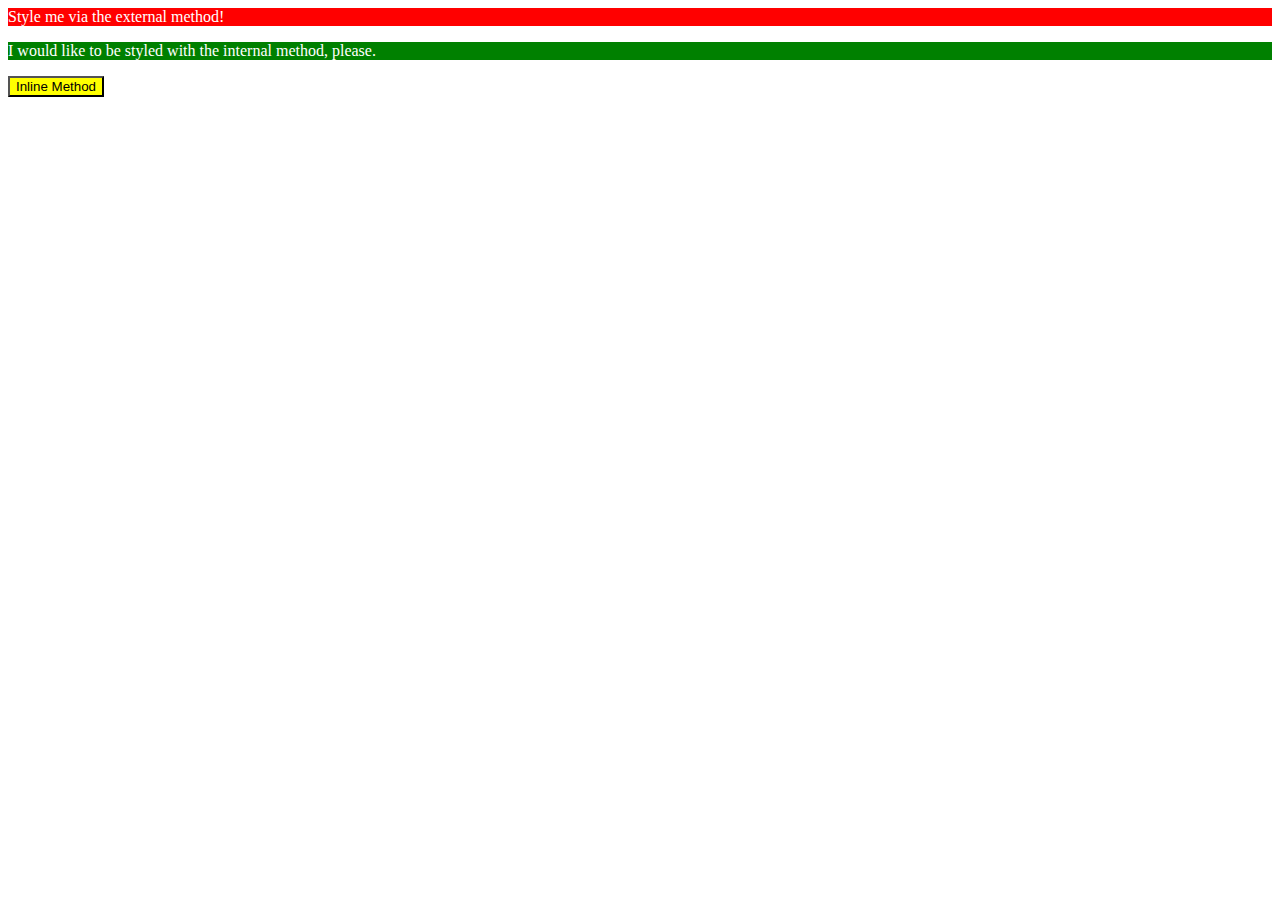
<file: 01-css-methods/index.html>
<!DOCTYPE html>
<html lang="en">
  <head>
    <meta charset="UTF-8">
    <meta http-equiv="X-UA-Compatible" content="IE=edge">
    <meta name="viewport" content="width=device-width, initial-scale=1.0">
    <title>Methods for Adding CSS</title>

    <link rel="stylesheet" href="style.css">

    <style>
           button {
            color: black; 
            background-color: yellow;
           }

    </style>

  </head>
  <body>
    <div>Style me via the external method!</div>
    
    <p style="color: white; background-color: green; ">I would like to be styled with the internal method, please.</p>


    <button>Inline Method</button>

  </body>
</html>
</file>
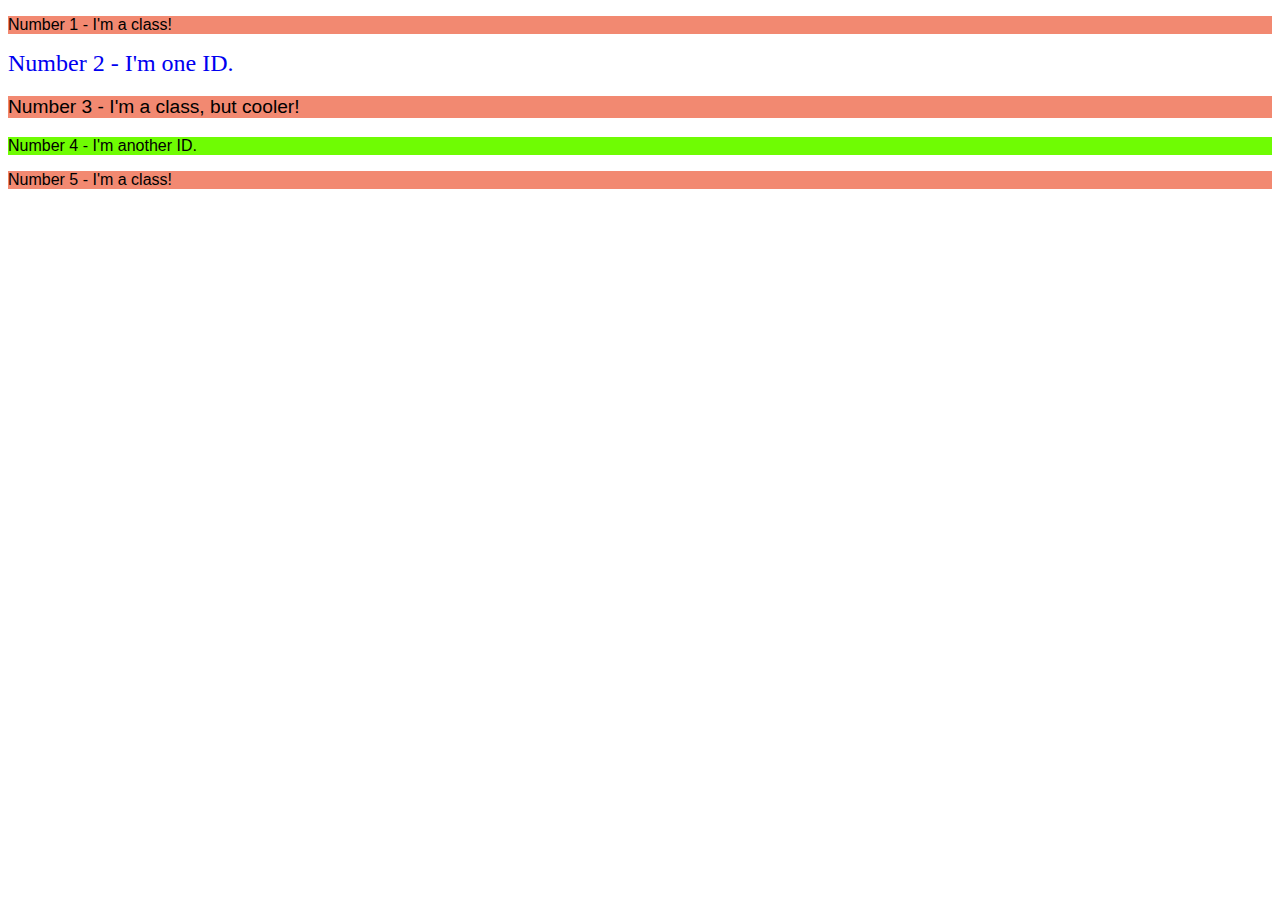
<file: 02-class-id-selectors/index.html>
<!DOCTYPE html>
<html lang="en">
  <head>
    <meta charset="UTF-8">
    <meta http-equiv="X-UA-Compatible" content="IE=edge">
    <meta name="viewport" content="width=device-width, initial-scale=1.0">
    <title>Class and ID Selectors</title>
    <link rel="stylesheet" href="style.css">
  </head>


  <body>
    <p class="one">Number 1 - I'm a class!</p>

    <div id="hello">Number 2 - I'm one ID.</div>

    <p class="one three">Number 3 - I'm a class, but cooler!</p>

    <div id="bye">Number 4 - I'm another ID.</div>

    <p class="one">Number 5 - I'm a class!</p>
  </body>


</html>
</file>
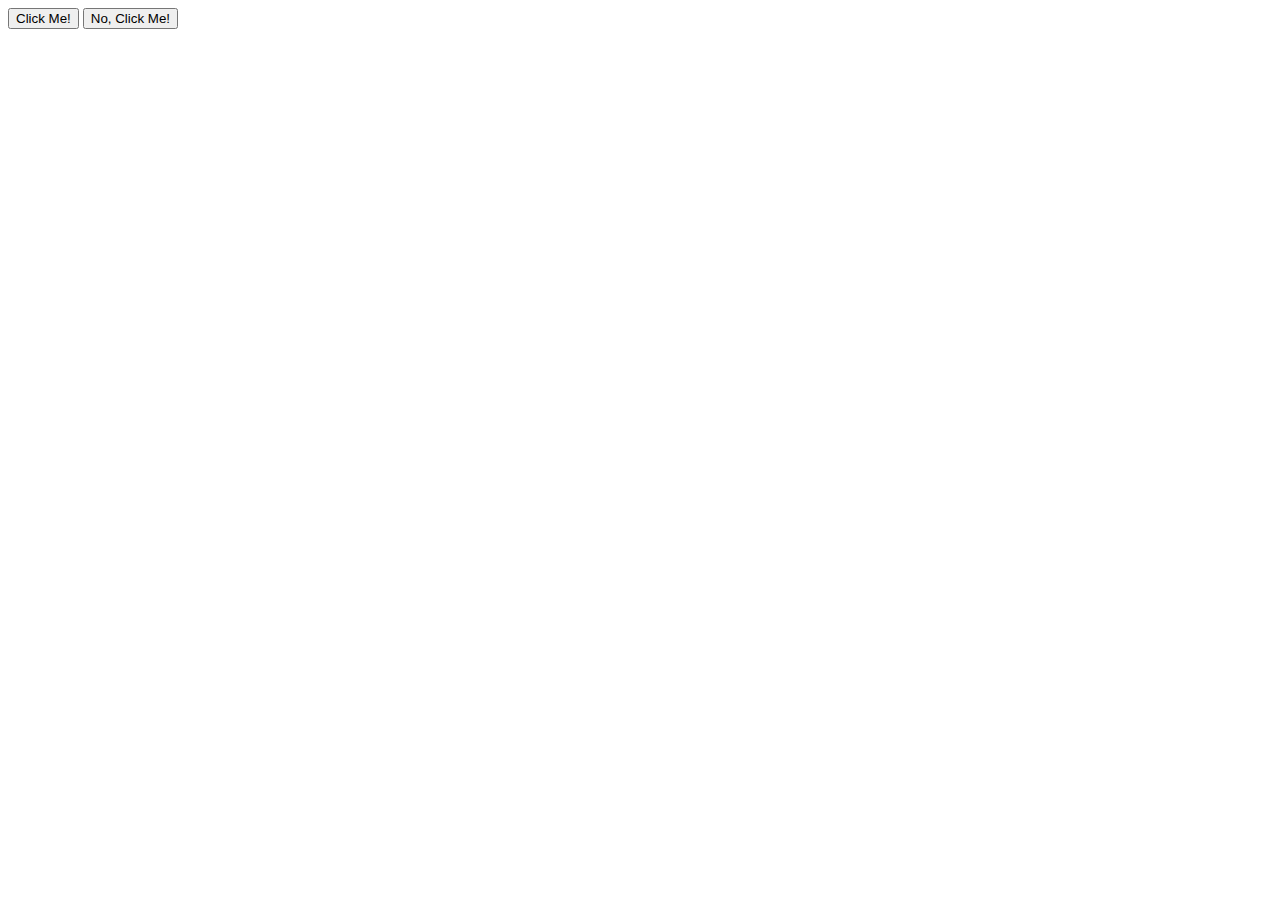
<file: 03-grouping-selectors/index.html>
<!DOCTYPE html>
<html lang="en">
  <head>
    <meta charset="UTF-8">
    <meta http-equiv="X-UA-Compatible" content="IE=edge">
    <meta name="viewport" content="width=device-width, initial-scale=1.0">
    <title>Grouping Selectors</title>
    <link rel="stylesheet" href="style.css">
  </head>
  <body>
    <button>Click Me!</button>
    <button>No, Click Me!</button>
  </body>
</html>
</file>
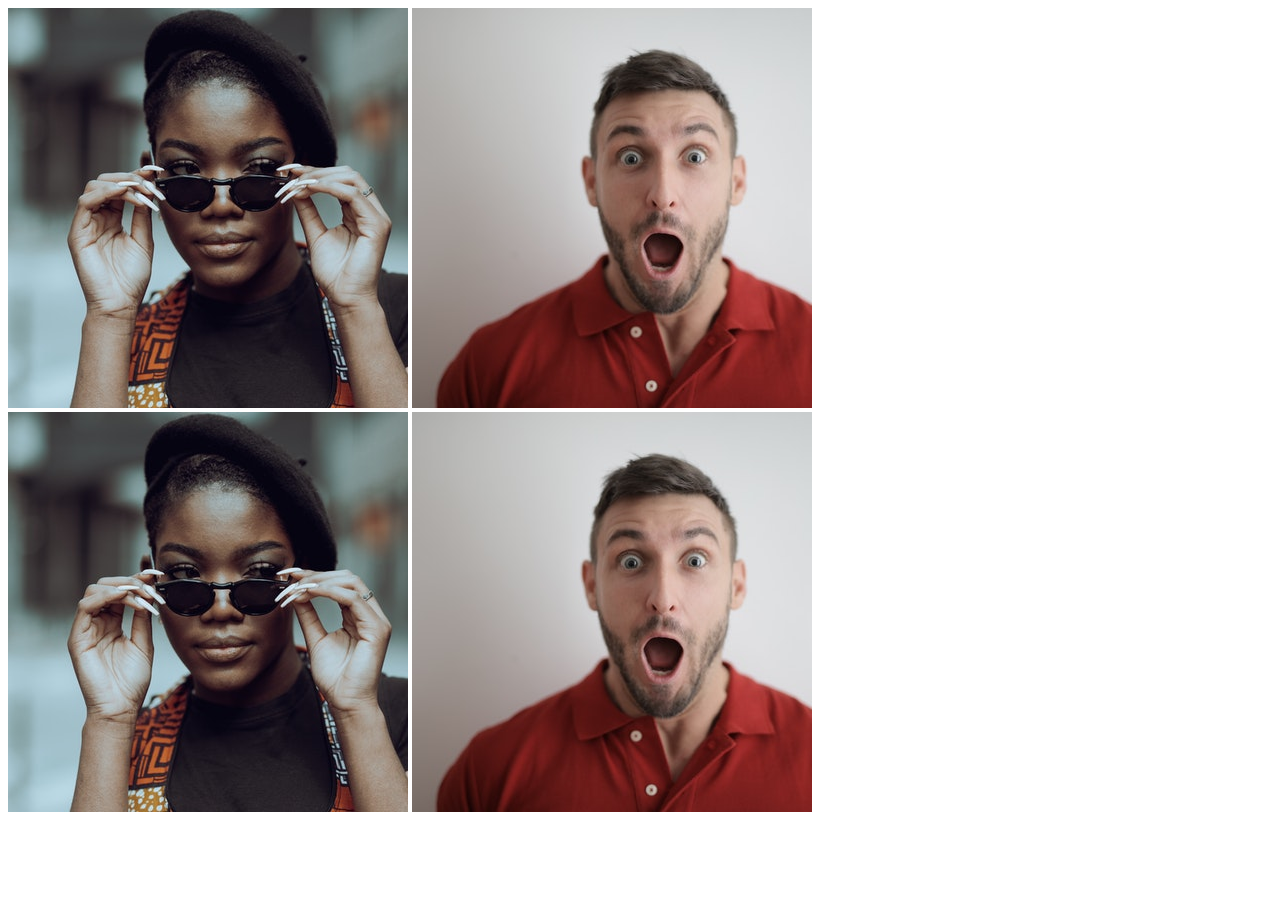
<file: 04-chaining-selectors/index.html>
<!DOCTYPE html>
<html lang="en">
  <head>
    <meta charset="UTF-8">
    <meta http-equiv="X-UA-Compatible" content="IE=edge">
    <meta name="viewport" content="width=device-width, initial-scale=1.0">
    <title>Chaining Selectors</title>
    <link rel="stylesheet" href="style.css">
  </head>
  <body>
    <!-- Use the classes BELOW this line -->
    <div>
      <img class="avatar proportioned" src="./images/pexels-katho-mutodo-8434791.jpg" alt="Woman with glasses">
      <img class="avatar distorted" src="./images/pexels-andrea-piacquadio-3777931.jpg" alt="Man with surprised expression">
    </div>
    <!-- Use the classes ABOVE this line -->
    <div>
      <img class="original proportioned" src="./images/pexels-katho-mutodo-8434791.jpg" alt="Woman with glasses">
      <img class="original distorted" src="./images/pexels-andrea-piacquadio-3777931.jpg" alt="Man with surprised expression">
    </div>
  </body>
</html>
</file>
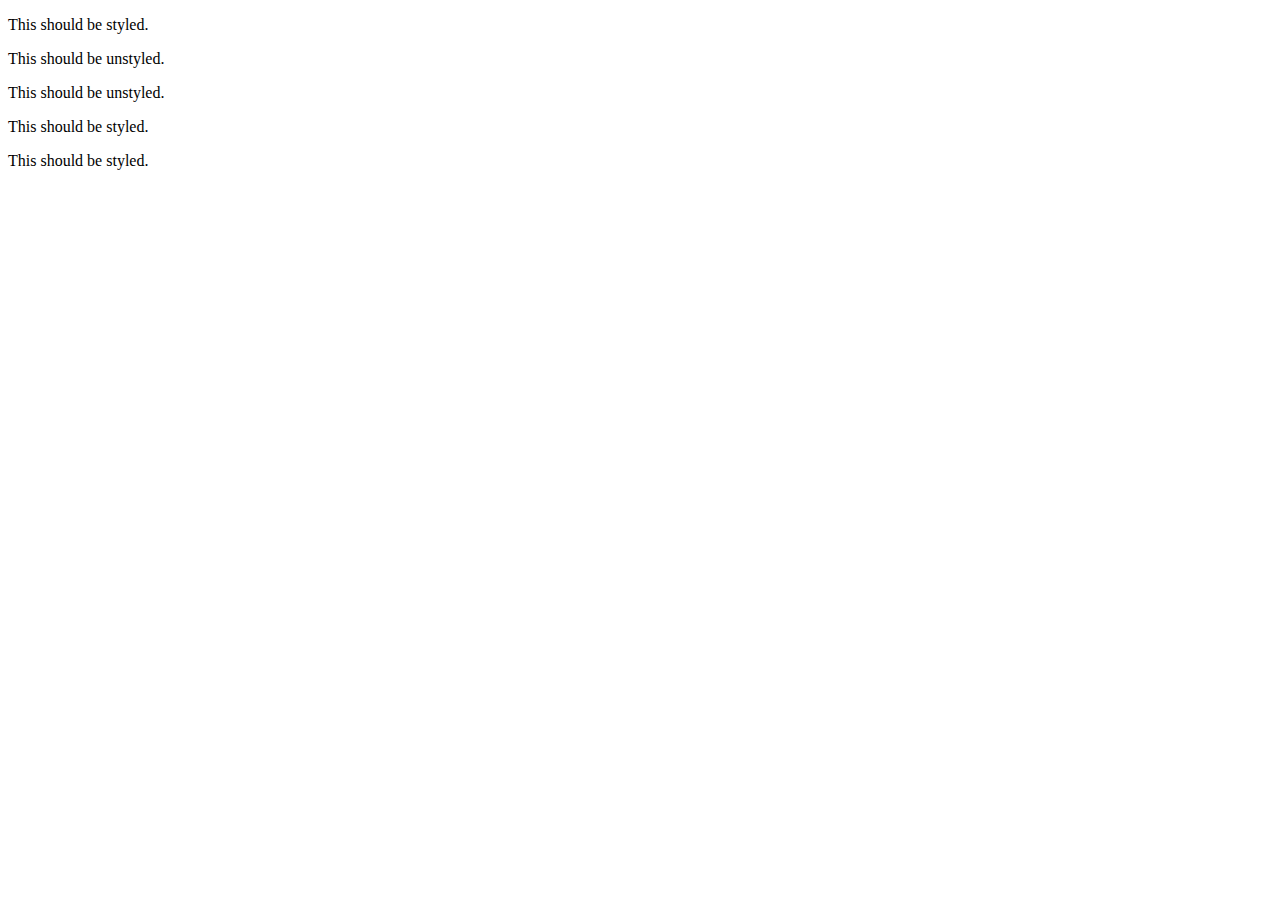
<file: 05-descendant-combinator/index.html>
<!DOCTYPE html>
<html lang="en">
  <head>
    <meta charset="UTF-8">
    <meta http-equiv="X-UA-Compatible" content="IE=edge">
    <meta name="viewport" content="width=device-width, initial-scale=1.0">
    <title>Descendant Combinator</title>
    <link rel="stylesheet" href="style.css">
  </head>
  <body>
    <div class="container">
      <p class="text">This should be styled.</p>
    </div>
    <p class="text">This should be unstyled.</p>
    <p class="text">This should be unstyled.</p>
    <div class="container">
      <p class="text">This should be styled.</p>
      <p class="text">This should be styled.</p>
    </div>
  </body>
</html>
</file>
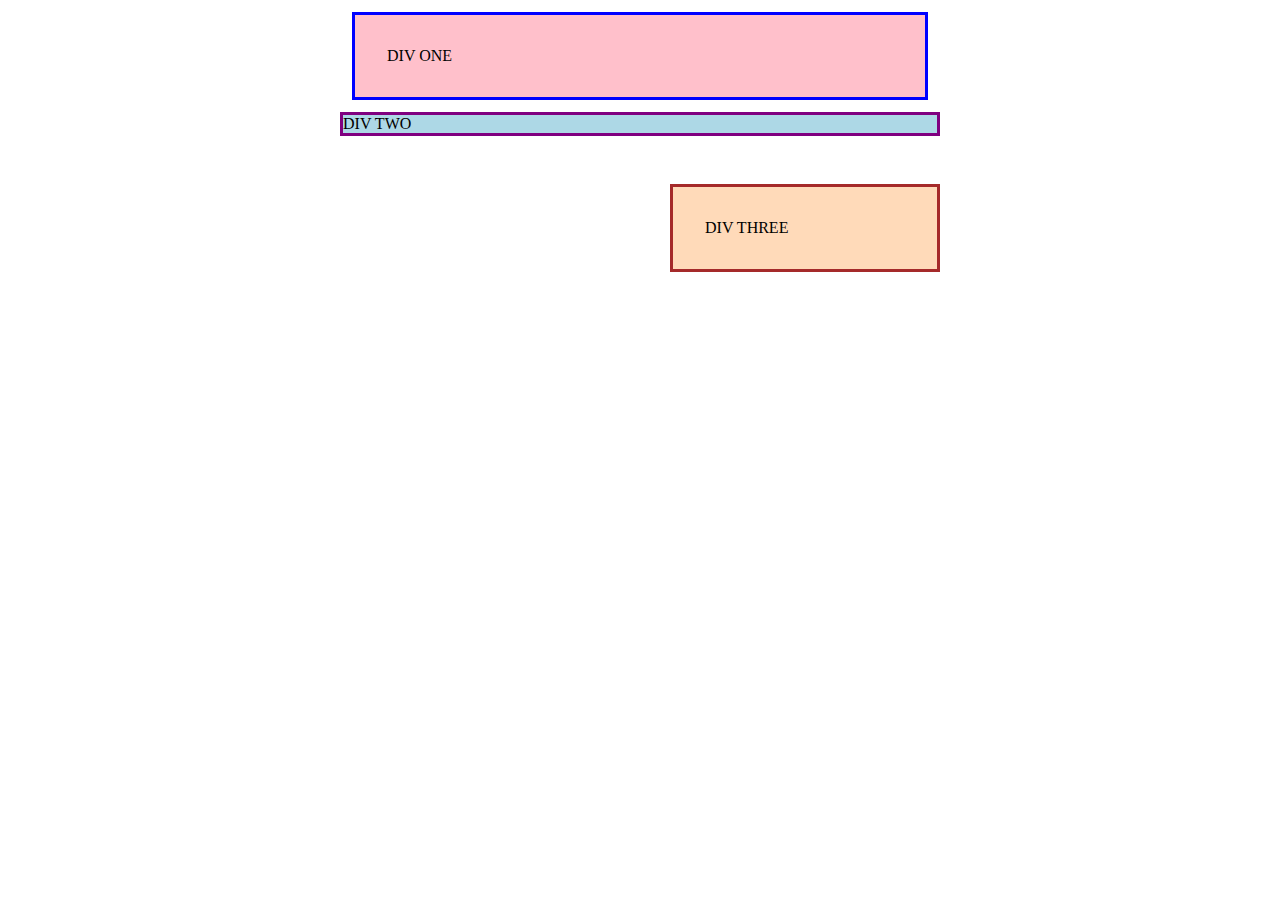
<file: block-and-inline/01-margin-and-padding-1/index.html>
<!DOCTYPE html>
<html lang="en">
  <head>
    <meta charset="UTF-8">
    <meta http-equiv="X-UA-Compatible" content="IE=edge">
    <meta name="viewport" content="width=device-width, initial-scale=1.0">
    <title>Margin and Padding exercise</title>
    <link rel="stylesheet" href="style.css">
  </head>
  <body>
    <div class="one">
      DIV ONE
    </div>
    <div class="two">
      DIV TWO
    </div>
    <div class="three">
      DIV THREE
    </div>
  </body>
</html>
</file>
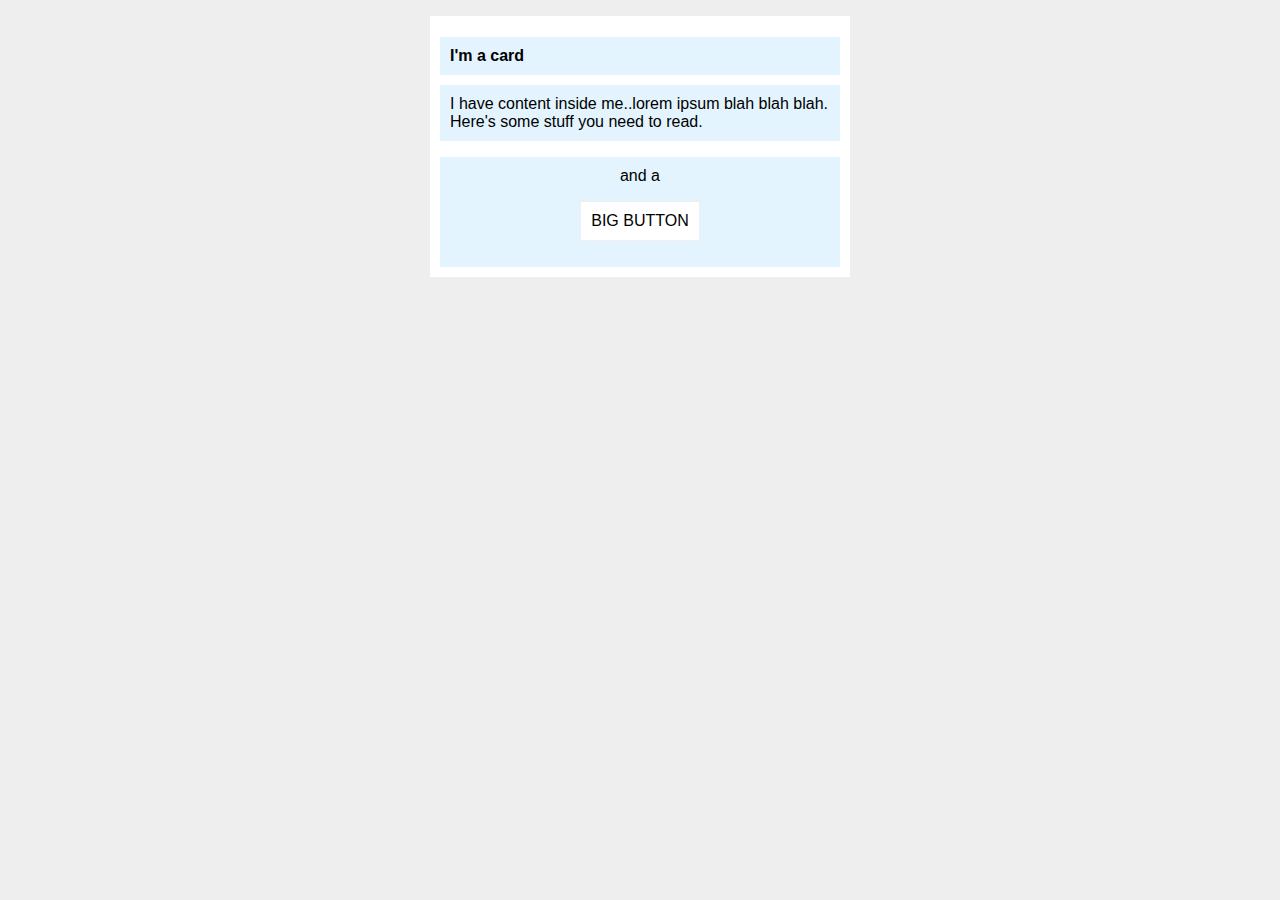
<file: block-and-inline/02-margin-and-padding-2/index.html>
<!DOCTYPE html>
<html lang="en">
  <head>
    <meta charset="UTF-8">
    <meta http-equiv="X-UA-Compatible" content="IE=edge">
    <meta name="viewport" content="width=device-width, initial-scale=1.0">
    <title>Margin and Padding exercise 2</title>
    <link rel="stylesheet" href="style.css">
  </head>
  <body>


    <div class="card">
      <h1 class="title">I'm a card</h1>
    
      <div class="content">I have content inside me..lorem ipsum blah blah blah. Here's some stuff you need to read.</div>
    
      <div class="button-container">and a 
      <p>  
        <button>BIG BUTTON</button>
      </p>
      </div>
    
    </div>

    
  </body>
</html>
</file>
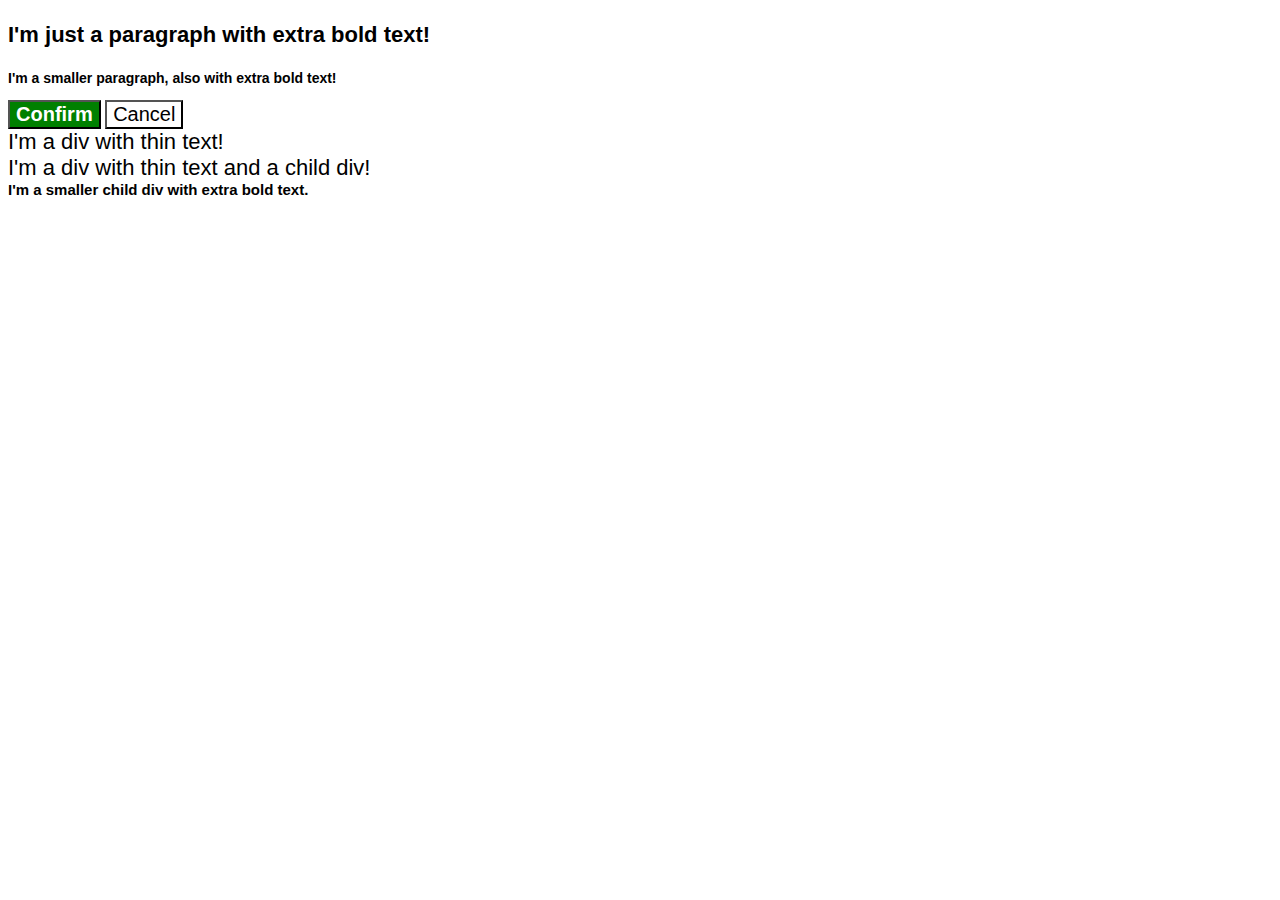
<file: cascade/01-cascade-fix/index.html>
<!DOCTYPE html>
<html lang="en">
  <head>
    <meta charset="UTF-8">
    <meta http-equiv="X-UA-Compatible" content="IE=edge">
    <meta name="viewport" content="width=device-width, initial-scale=1.0">
    <title>Fix the Cascade</title>
    <link rel="stylesheet" href="style.css">
  </head>


  <body>
    <p class="para">I'm just a paragraph with extra bold text!</p>
    <p class="para small-para">I'm a smaller paragraph, also with extra bold text!</p>

    <button id="confirm-button" class="button confirm">Confirm</button>
    <button id="cancel-button" class="button cancel">Cancel</button>

    <div class="text">I'm a div with thin text!</div>
    <div class="text">I'm a div with thin text and a child div!
      <div class="text child">I'm a smaller child div with extra bold text.</div>
    </div>
  </body>

  
</html>
</file>
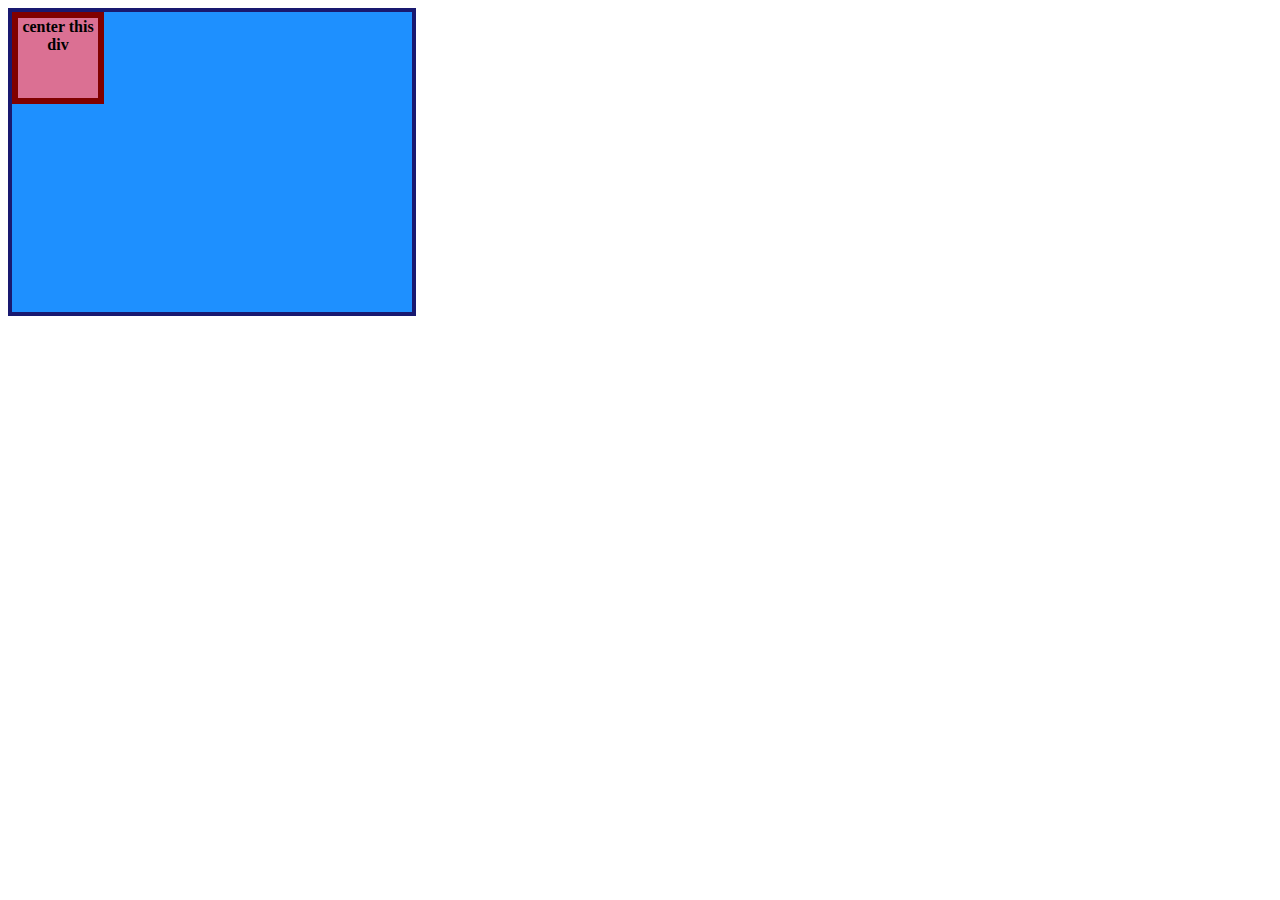
<file: flex/01-flex-center/index.html>
<!DOCTYPE html>
<html lang="en">
  <head>
    <meta charset="UTF-8">
    <meta http-equiv="X-UA-Compatible" content="IE=edge">
    <meta name="viewport" content="width=device-width, initial-scale=1.0">
    <title>CENTER THIS DIV</title>
    <link rel="stylesheet" href="style.css">
  </head>
  <body>
    <div class="container">
      <div class="box">center this div</div>
    </div>
  </body>
</html>
</file>
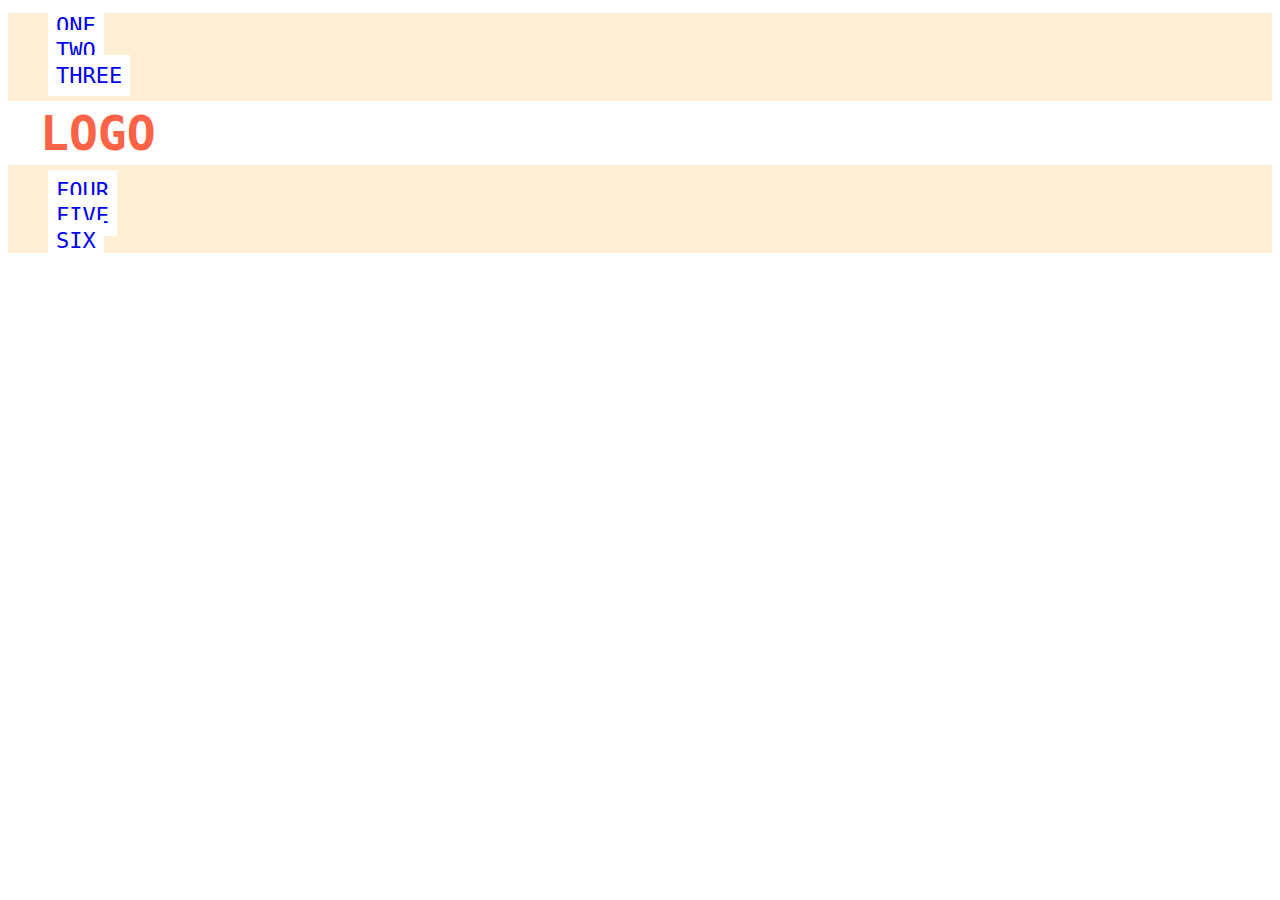
<file: flex/02-flex-header/index.html>
<!DOCTYPE html>
<html lang="en">
  <head>
    <meta charset="UTF-8">
    <meta http-equiv="X-UA-Compatible" content="IE=edge">
    <meta name="viewport" content="width=device-width, initial-scale=1.0">
    <title>Flex Header</title>
    <link rel="stylesheet" href="style.css">
  </head>
  <body>
    <div class="header">
      <div class="left-links">
        <ul>
          <li><a href="#">ONE</a></li>
          <li><a href="#">TWO</a></li>
          <li><a href="#">THREE</a></li>
        </ul>
      </div>
      <div class="logo">LOGO</div>
      <div class="right-links">
        <ul>
          <li><a href="#">FOUR</a></li>
          <li><a href="#">FIVE</a></li>
          <li><a href="#">SIX</a></li>
        </ul>
      </div>
    </div>
  </body>
</html>
</file>
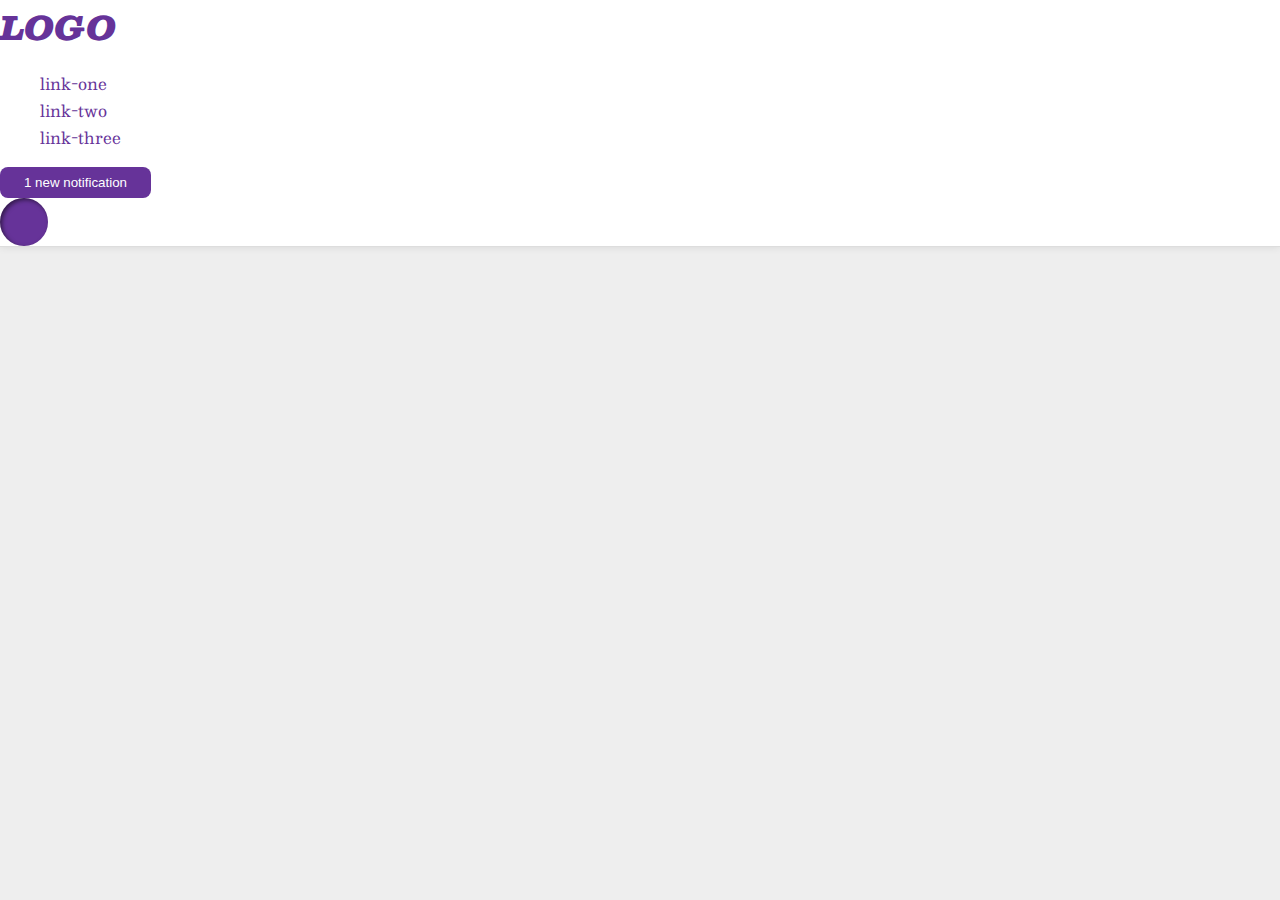
<file: flex/03-flex-header-2/index.html>
<!DOCTYPE html>
<html lang="en">
  <head>
    <meta charset="UTF-8">
    <meta http-equiv="X-UA-Compatible" content="IE=edge">
    <meta name="viewport" content="width=device-width, initial-scale=1.0">
    <title>Flex Header 2</title>
    <link rel="stylesheet" href="style.css">
  </head>
  <body>
    <div class="header">
      <div class="logo">
        LOGO
      </div>
      <ul class="links">
        <li><a href="https://google.com">link-one</a></li>
        <li><a href="https://google.com">link-two</a></li>
        <li><a href="https://google.com">link-three</a></li>
      </ul>
      <button class="notifications">
        1 new notification
      </button>
      <div class="profile-image"></div>
    </div>
  </body>
</html>
</file>
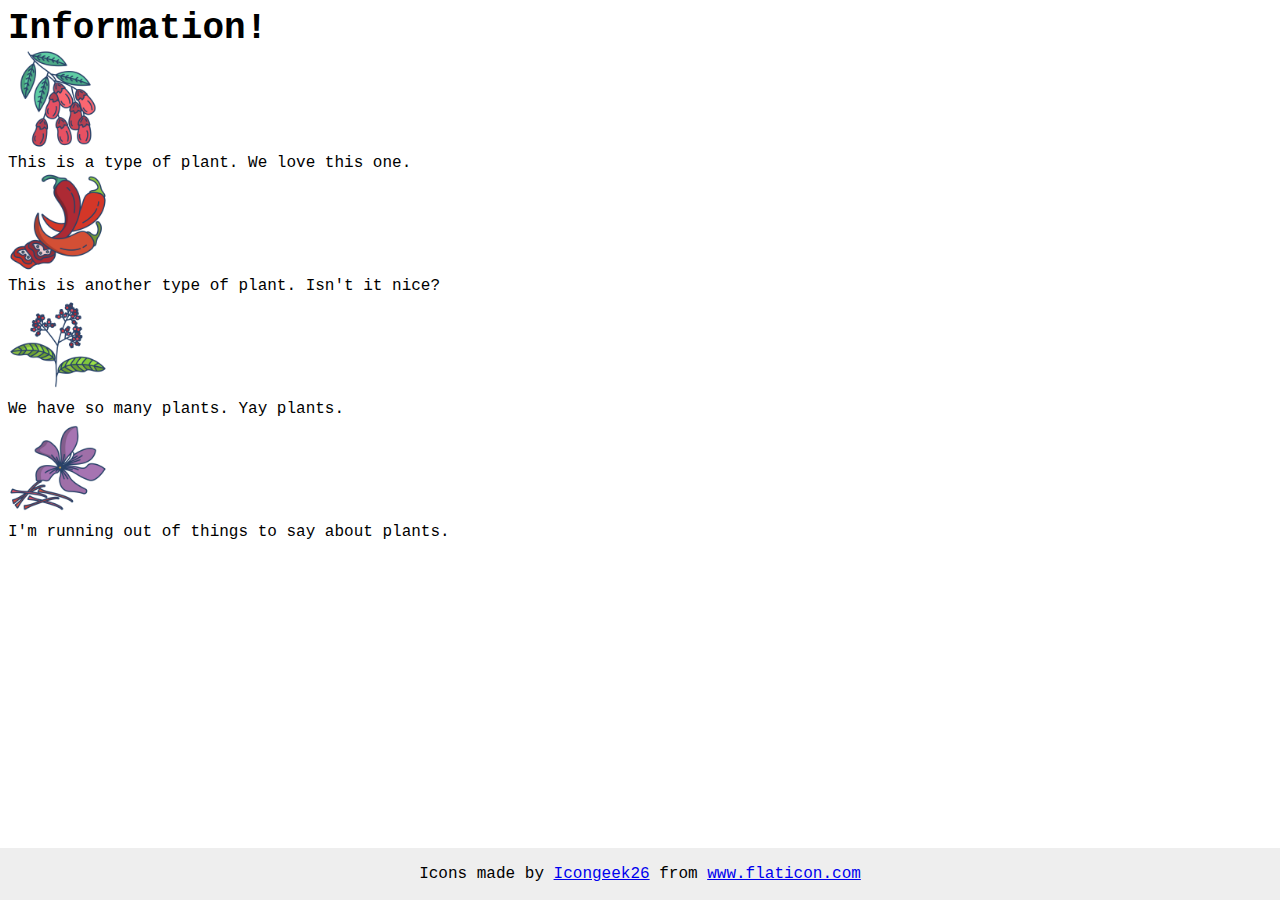
<file: flex/04-flex-information/index.html>
<!DOCTYPE html>
<html lang="en">
  <head>
    <meta charset="UTF-8">
    <meta http-equiv="X-UA-Compatible" content="IE=edge">
    <meta name="viewport" content="width=device-width, initial-scale=1.0">
    <title>Information</title>
    <link rel="stylesheet" href="style.css">
  </head>
  <body>
    <div class="title">Information!</div>

    <img src="./images/barberry.png" alt="barberry">
    <div class="text">This is a type of plant. We love this one.</div>

    <img src="./images/chilli.png" alt="chili">
    <div class="text">This is another type of plant. Isn't it nice?</div>

    <img src="./images/pepper.png" alt="pepper">
    <div class="text">We have so many plants. Yay plants.</div>

    <img src="./images/saffron.png" alt="saffron">
    <div class="text">I'm running out of things to say about plants.</div>

    <!-- disregard this section, it's here to give attribution to the creator of these icons -->
    <div class="footer">
      <div>Icons made by <a href="https://www.flaticon.com/authors/icongeek26" title="Icongeek26">Icongeek26</a> from <a href="https://www.flaticon.com/" title="Flaticon">www.flaticon.com</a></div>
    </div>
  </body>
</html>
</file>
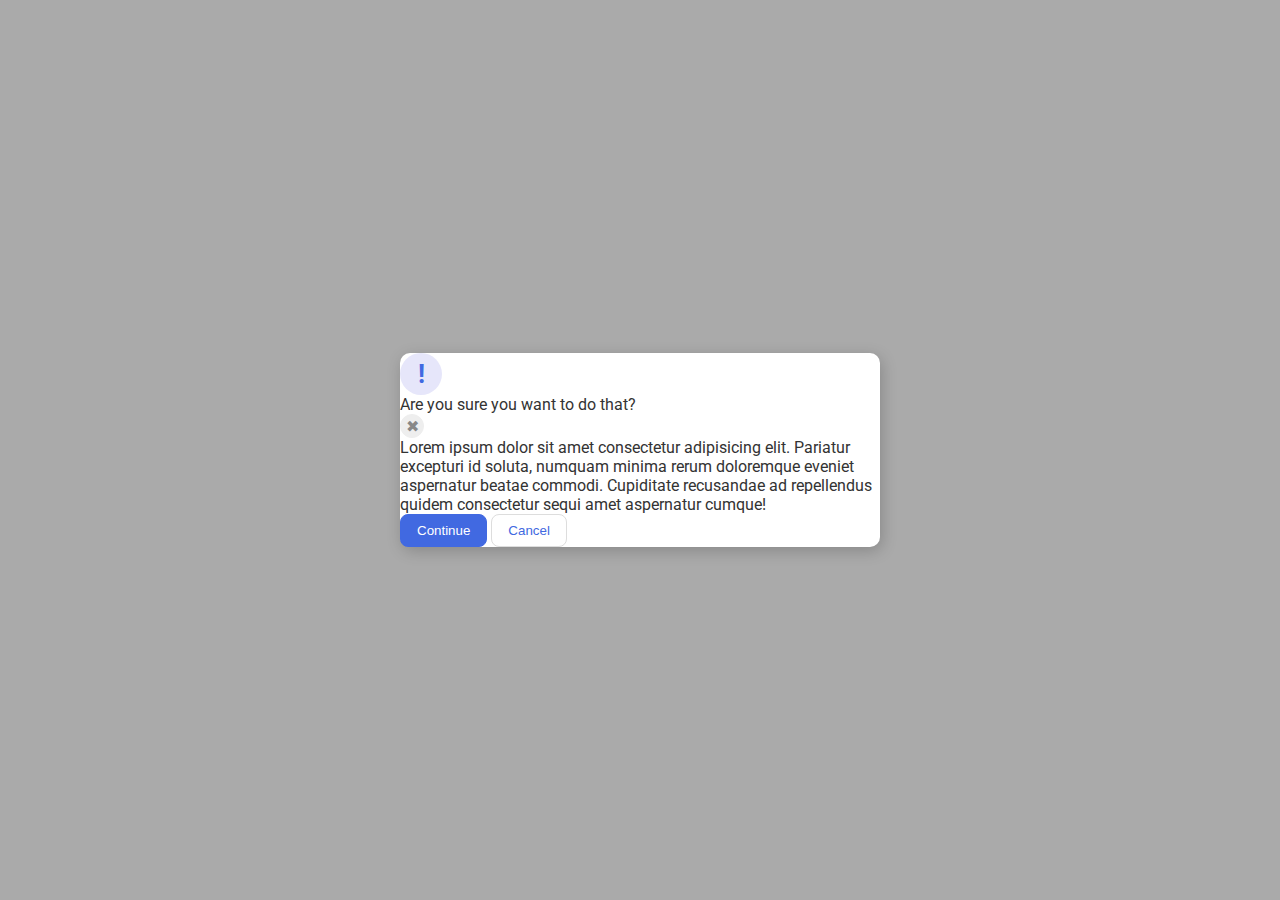
<file: flex/05-flex-modal/index.html>
<!DOCTYPE html>
<html lang="en">
  <head>
    <meta charset="UTF-8">
    <meta http-equiv="X-UA-Compatible" content="IE=edge">
    <meta name="viewport" content="width=device-width, initial-scale=1.0">
    <link rel="stylesheet" href="style.css">
    <title>Modal</title>
  </head>
  <body>
    <div class="modal">
      <div class="icon">!</div>
      <div class="header">Are you sure you want to do that?</div>
      <button class="close-button">✖</button>
      <div class="text">Lorem ipsum dolor sit amet consectetur adipisicing elit. Pariatur excepturi id soluta, numquam minima rerum doloremque eveniet aspernatur beatae commodi. Cupiditate recusandae ad repellendus quidem consectetur sequi amet aspernatur cumque!</div>
      <button class="continue">Continue</button>
      <button class="cancel">Cancel</button>
    </div>
  </body>
</html>
</file>
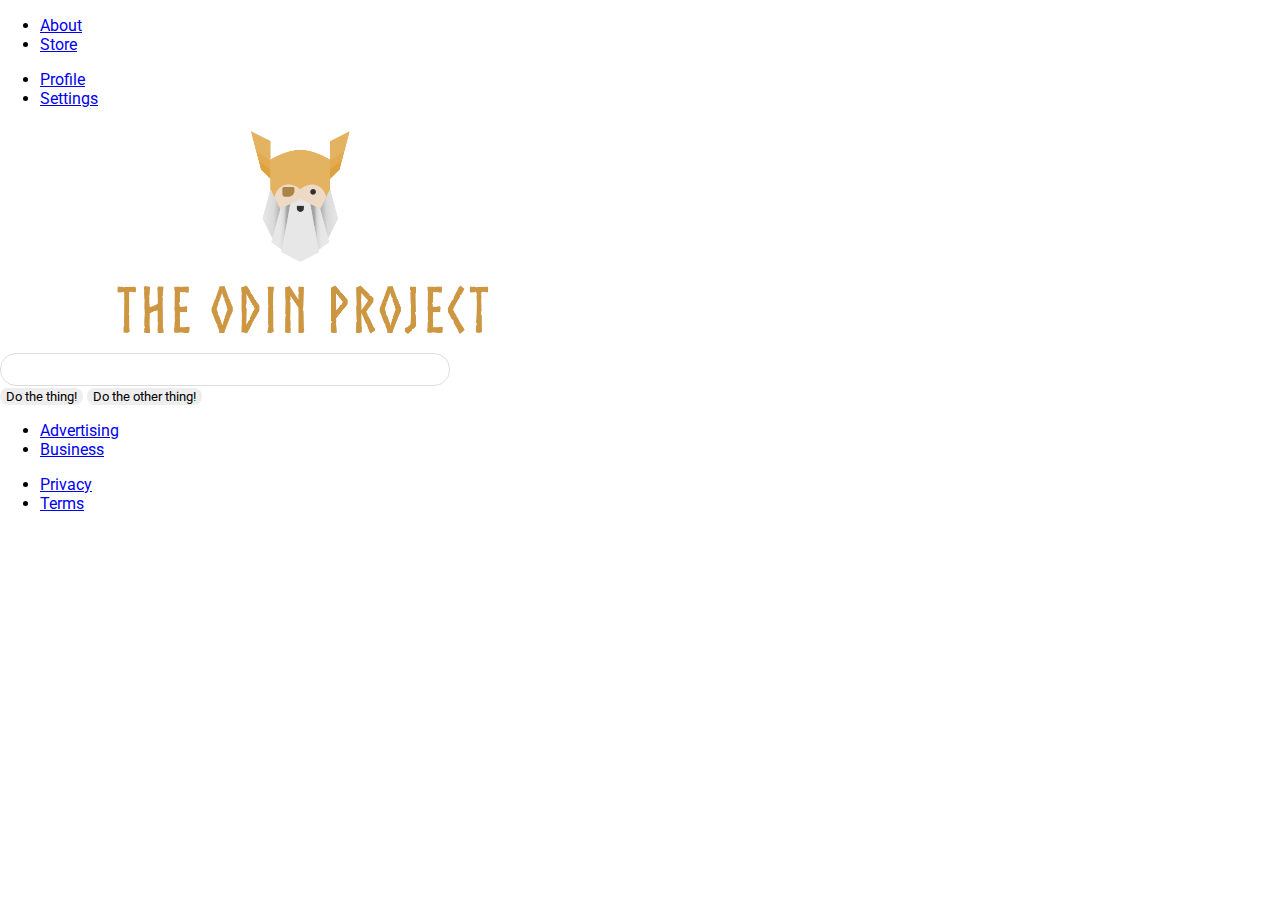
<file: flex/06-flex-layout/index.html>
<!DOCTYPE html>
<html lang="en">
  <head>
    <meta charset="UTF-8">
    <meta http-equiv="X-UA-Compatible" content="IE=edge">
    <meta name="viewport" content="width=device-width, initial-scale=1.0">
    <title>LAYOUT</title>
    <link rel="stylesheet" href="./style.css">
  </head>
  <body>
    <div class="header">
      <ul class="left-links">
        <li><a href="#">About</a></li>
        <li><a href="#">Store</a></li>
      </ul>
      <ul class="right-links">
        <li><a href="#">Profile</a></li>
        <li><a href="#">Settings</a></li>
      </ul>
    </div>
    <div class="content">
      <img src="./logo.png" alt="Project logo. Represents odin with the project name.">
      <div class="input">
        <input type="text">
      </div>
      <div class="buttons">
        <button>Do the thing!</button>
        <button>Do the other thing!</button>
      </div>
    </div>
    <div class="footer">
      <ul class="left-links">
        <li><a href="#">Advertising</a></li>
        <li><a href="#">Business</a></li>
      </ul>
      <ul class="right-links">
        <li><a href="#">Privacy</a></li>
        <li><a href="#">Terms</a></li>
      </ul>
    </div>
  </body>
</html>
</file>
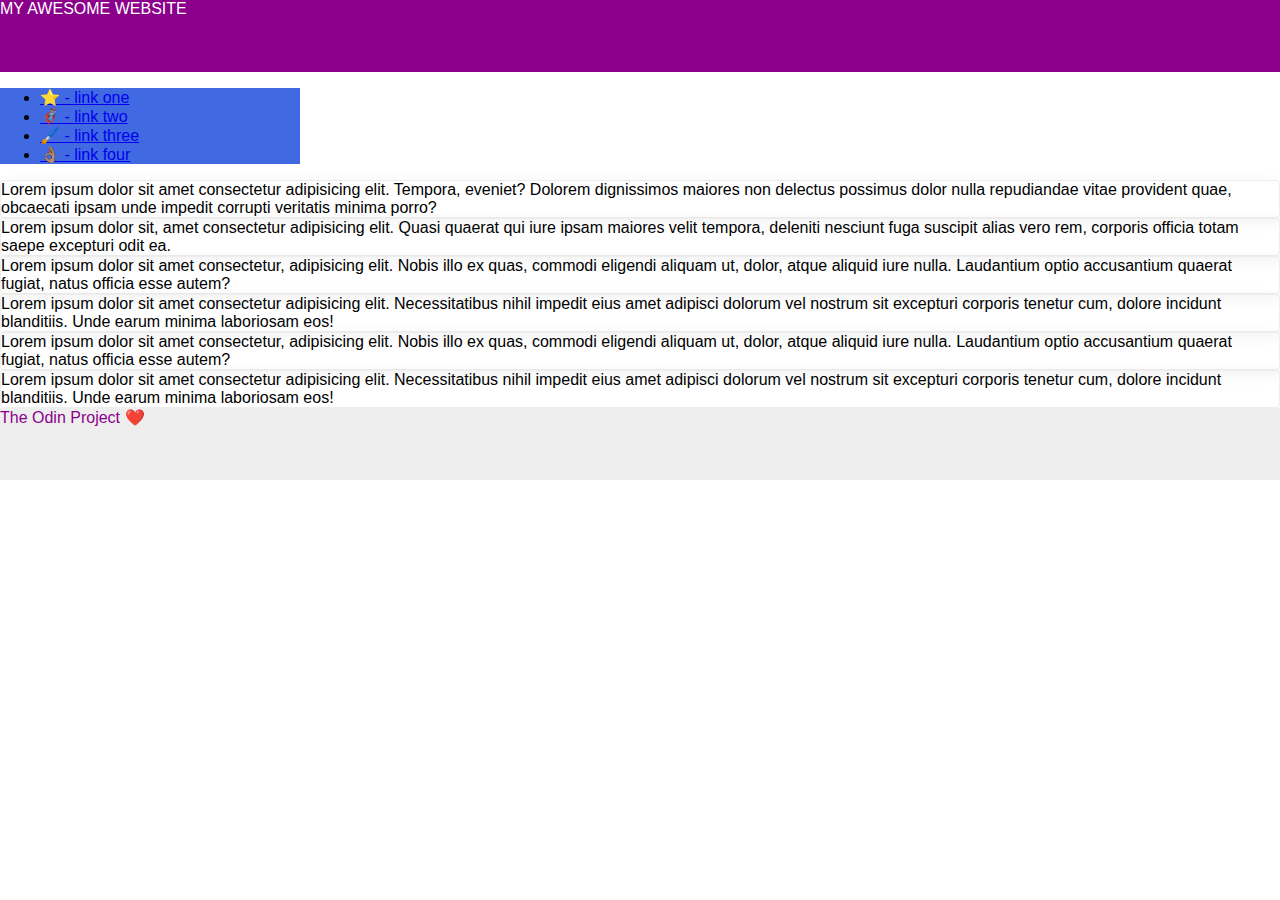
<file: flex/07-flex-layout-2/index.html>
<!DOCTYPE html>
<html lang="en">
  <head>
    <meta charset="UTF-8">
    <meta http-equiv="X-UA-Compatible" content="IE=edge">
    <meta name="viewport" content="width=device-width, initial-scale=1.0">
    <title>The Holy Grail</title>
    <link rel="stylesheet" href="style.css">
  </head>
  <body>
    <div class="header">
      MY AWESOME WEBSITE
    </div>
    
    <div class="sidebar">
      <ul>
        <li><a href="#">⭐ - link one</a></li>
        <li><a href="#">🦸🏽‍♂️ - link two</a></li>
        <li><a href="#">🖌️ - link three</a></li>
        <li><a href="#">👌🏽 - link four</a></li>
      </ul>
    </div>

    <div class="card">Lorem ipsum dolor sit amet consectetur adipisicing elit. Tempora, eveniet? Dolorem dignissimos maiores non delectus possimus dolor nulla repudiandae vitae provident quae, obcaecati ipsam unde impedit corrupti veritatis minima porro?</div>
    <div class="card">Lorem ipsum dolor sit, amet consectetur adipisicing elit. Quasi quaerat qui iure ipsam maiores velit tempora, deleniti nesciunt fuga suscipit alias vero rem, corporis officia totam saepe excepturi odit ea.</div>
    <div class="card">Lorem ipsum dolor sit amet consectetur, adipisicing elit. Nobis illo ex quas, commodi eligendi aliquam ut, dolor, atque aliquid iure nulla. Laudantium optio accusantium quaerat fugiat, natus officia esse autem?</div>
    <div class="card">Lorem ipsum dolor sit amet consectetur adipisicing elit. Necessitatibus nihil impedit eius amet adipisci dolorum vel nostrum sit excepturi corporis tenetur cum, dolore incidunt blanditiis. Unde earum minima laboriosam eos!</div>
    <div class="card">Lorem ipsum dolor sit amet consectetur, adipisicing elit. Nobis illo ex quas, commodi eligendi aliquam ut, dolor, atque aliquid iure nulla. Laudantium optio accusantium quaerat fugiat, natus officia esse autem?</div>
    <div class="card">Lorem ipsum dolor sit amet consectetur adipisicing elit. Necessitatibus nihil impedit eius amet adipisci dolorum vel nostrum sit excepturi corporis tenetur cum, dolore incidunt blanditiis. Unde earum minima laboriosam eos!</div>
    
    <div class="footer">
      The Odin Project ❤️
    </div>
  </body>
</html>
</file>
<file: 01-css-methods/style.css>
/* style 1 */
div {
    color: white; background-color: red;
}
</file>
<file: 02-class-id-selectors/style.css>
/* Add CSS Styling */

.one {
    color: #000;
    background-color: rgb(242, 137, 113);
    font-family: 'Franklin Gothic Medium', 'Arial Narrow', Arial, sans-serif;

}

.three{
    font-size: larger;
}

#hello {
    color: rgb(0, 0, 240);
    font-size: x-large;
    font-family: 'Times New Roman', Times, serif;
}

#bye {
    background-color: #6ffc03;
    font-family: Verdana, Geneva, Tahoma, sans-serif;
}
</file>
<file: 03-grouping-selectors/style.css>
/* Add CSS Styling */
</file>
<file: 04-chaining-selectors/style.css>
/* Add CSS Styling */
</file>
<file: 05-descendant-combinator/style.css>
/* Add CSS Styling */
</file>
<file: block-and-inline/01-margin-and-padding-1/style.css>
body {
  max-width: 600px;
  margin: 0 auto;
}

.one {
  background: pink;
  border: 3px solid blue;
  /* CHANGE ME */
  padding: 32px;
  margin: 12px;
}

.two {
  background: lightblue;
  border: 3px solid purple;
  /* CHANGE ME */
  margin-bottom: 48px;
}

.three {
  background: peachpuff;
  border: 3px solid brown;
  width: 200px;
  /* CHANGE ME */
  padding: 32px;
  margin-left: 330px;
  
}
</file>
<file: block-and-inline/02-margin-and-padding-2/style.css>
* {
  font-size: 16px;
}


body {
  background: #eee;
  font-family: sans-serif;
}

.card {
  width: 400px;
  background: #fff;
   margin: 16px auto;
   padding: 10px ;
}

.title {
  background: #e3f4ff;
  padding: 10px;
}

.content {
  background: #e3f4ff;
  margin-bottom: 16px ;
  padding: 10px;
}

.button-container {
  background: #e3f4ff;
  text-align: center;
  padding: 10px;
}

button {
  background: white;
  padding: 10px;
  border: 1px solid #eee;
}
</file>
<file: cascade/01-cascade-fix/style.css>
body {
  font-family: Arial, Helvetica, sans-serif;
}

.para,
.small-para {
  color: hsl(0, 0%, 0%);
  font-weight: 800;
}



.para {
  font-size: 22px;
}

.small-para {
  font-size: 14px;
  font-weight: 800;
}



.button {
  background-color: rgb(255, 255, 255);
  color: rgb(0, 0, 0);
  font-size: 20px;
}

.confirm {
  background: green;
  color: white;
  font-weight: bold;
} 

.child {
  color: rgb(0, 0, 0);
  font-weight: 800;
  font-size: 14px;
}

div.text {
  color: rgb(0, 0, 0);
  font-size: 22px;
  font-weight: 100;
}

div.child{
  font-size: 15px;
  font-weight: 800;
}
</file>
<file: flex/01-flex-center/style.css>
.container {
  background: dodgerblue;
  border: 4px solid midnightblue;
  width: 400px;
  height: 300px;
}

.box {
  background: palevioletred;
  font-weight: bold;
  text-align: center;
  border: 6px solid maroon;
  width: 80px;
  height: 80px;
}
</file>
<file: flex/02-flex-header/style.css>
.header  {
  font-family: monospace;
  background: papayawhip;
}

.logo {
  font-size: 48px;
  font-weight: 900;
  color: tomato;
  background: white;
  padding: 4px 32px;
}

ul {
  /* this removes the dots on the list items*/
  list-style-type: none;
}

a {
  font-size: 22px;
  background: white;
  padding: 8px;
  /* this removes the line under the links */
  text-decoration: none;
}
</file>
<file: flex/03-flex-header-2/style.css>
/* this is some magical font-importing.  
you'll learn about it later. */
@import url('https://fonts.googleapis.com/css2?family=Besley:ital,wght@0,400;1,900&display=swap');

body {
  margin: 0;
  background: #eee;
  font-family: Besley, serif;
}

.header {
  background: white;
  border-bottom: 1px solid #ddd;
  box-shadow: 0 0 8px rgba(0,0,0,.1);
}

.profile-image {
  background: rebeccapurple;
  box-shadow: inset 2px 2px 4px rgba(0,0,0,.5);
  border-radius: 50%;
  width: 48px;
  height: 48px;
}

.logo {
  color: rebeccapurple;
  font-size: 32px;
  font-weight: 900;
  font-style: italic;
}

button {
  border: none;
  border-radius: 8px;
  background: rebeccapurple;
  color: white;
  padding: 8px 24px;
}

a {
  /* this removes the line under our links */
  text-decoration: none;
  color: rebeccapurple;
}

ul {
  list-style-type: none;
}
</file>
<file: flex/04-flex-information/style.css>
body {
  font-family: 'Courier New', Courier, monospace;
}

img {
  width: 100px;
  height: 100px;
}

.title {
  font-size: 36px;
  font-weight: 900;
}

/* do not edit this footer */
.footer {
  position: fixed;
  bottom: 0;
  left: 0;
  right: 0;
  height: 52px;
  display: flex;
  align-items: center;
  justify-content: center;
  background: #eee;
}
</file>
<file: flex/05-flex-modal/style.css>
@import url('https://fonts.googleapis.com/css2?family=Roboto:wght@400;700&display=swap');

html, body {
  height: 100%;
}

body {
  font-family: Roboto, sans-serif;
  margin: 0;
  background: #aaa;
  color: #333;
  /* I'll give you this one for free lol */
  display: flex;
  align-items: center;
  justify-content: center;
}

.modal {
  background: white;
  width: 480px;
  border-radius: 10px;
  box-shadow: 2px 4px 16px rgba(0,0,0,.2);
}

.icon {
  color: royalblue;
  font-size: 26px;
  font-weight: 700;
  background: lavender;
  width: 42px;
  height: 42px;
  border-radius: 50%;
  display: flex;
  align-items: center;
  justify-content: center;
}

.close-button {
  background: #eee;
  border-radius: 50%;
  color: #888;
  font-weight: 400;
  font-size: 16px;
  height: 24px;
  width: 24px;
  display: flex;
  align-items: center;
  justify-content: center;
  border: 1px solid #eee;
  padding: 0;
}

button {
  cursor: pointer;
  padding: 8px 16px;
  border-radius: 8px;
}

button.continue {
  background: royalblue;
  border: 1px solid royalblue;
  color: white;
}

button.cancel {
  background: white;
  border: 1px solid #ddd;
  color: royalblue;
}
</file>
<file: flex/06-flex-layout/style.css>
@import url('https://fonts.googleapis.com/css2?family=Roboto:wght@400;700&display=swap');

body {
  height: 100vh;
  margin: 0;
  overflow: hidden;
  font-family: Roboto, sans-serif;
}

img {
  width: 600px;
}

button {
  font-family: Roboto, sans-serif;
  border: none;
  border-radius: 8px;
  background: #eee;
}

input {
  border: 1px solid #ddd;
  border-radius: 16px;
  padding: 8px 24px;
  width: 400px;
}
</file>
<file: flex/07-flex-layout-2/style.css>
body {
  font-family: -apple-system, BlinkMacSystemFont, 'Segoe UI', Roboto, Oxygen, Ubuntu, Cantarell, 'Open Sans', 'Helvetica Neue', sans-serif;
  margin: 0;
  min-height: 100vh;
}

.header {
  height: 72px;
  background: darkmagenta;
  color: white;
}

.footer {
  height: 72px;
  background: #eee;
  color: darkmagenta;
}

.sidebar {
  width: 300px;
  background: royalblue;
  box-sizing: border-box;
}

.card {
  border: 1px solid #eee;
  box-shadow: 2px 4px 16px rgba(0,0,0,.06);
  border-radius: 4px;
}
</file>
